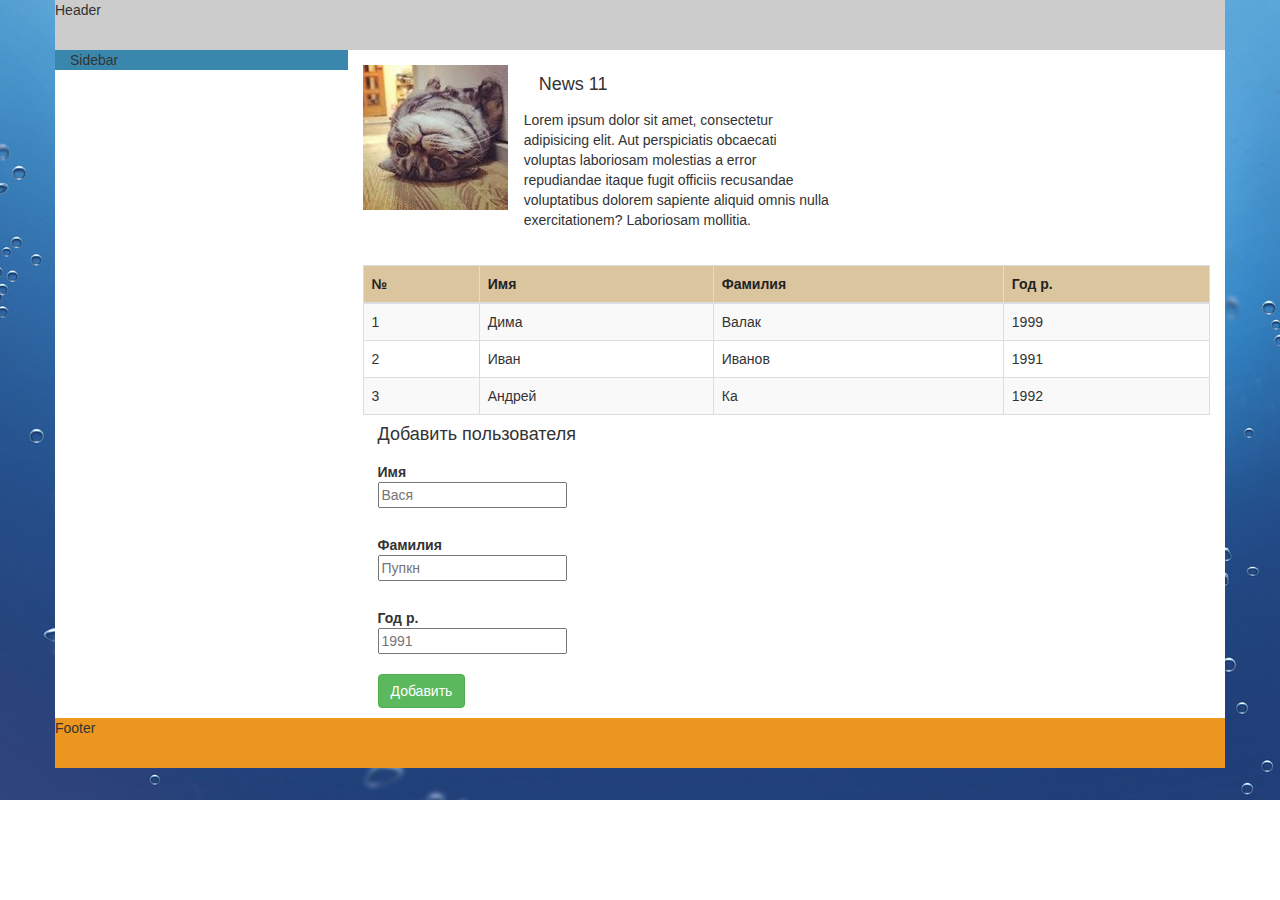
<file: Bootstr_prg/index.html>
<!DOCTYPE html>
<html lang="en">
  <head>
  	<meta charset="UTF-8" />
    <title>Шаблон Bootstrap 101</title>
    <!-- Bootstrap -->
    <link href="css/bootstrap.min.css" rel="stylesheet">
    <link  href="css/mStyle.css" rel="stylesheet"/>
    <script src="js/jquery-2.1.1.min.js"></script>
    <script src="js/bootstrap.min.js"></script>
  </head>
  
  <body>
  	
  	<div class="container col-md-12">
  		
  		<div class="row" id="header">
  			<div class="span12">Header</div>
  		</div>
  		
  		<div class="row" id="content">
  			<div class="span3 col-md-3">Sidebar</div>
	  			<div class="span9 col-md-9">
	  				<div class="row">
	  					<div class="span2 col-md-2"><img src="images/kat1.jpg" alt="kat" class="img-polaroid"/></div>
	  					<span>&nbsp;</span>
	  					<div class="span4 col-md-5">
	  						<h4>News 11</h4>
	  						<p>Lorem ipsum dolor sit amet, consectetur adipisicing elit. Aut perspiciatis obcaecati voluptas laboriosam molestias a error repudiandae itaque fugit officiis recusandae voluptatibus dolorem sapiente aliquid omnis nulla exercitationem? Laboriosam mollitia.</p>
	  						</div>
	  					</div>
	  				<table class="col-md-3 table table-striped table-bordered table-bordered">
	  				<thead>
	  					<tr>
	  						<th><i class="icon-th-list icon-search icon-white"> </i> №</th>
	  						<th><i class="icon-flag icon-white"> </i> Имя</th>
	  						<th><i class="icon-tag icon-white"> </i> Фамилия</th>
	  						<th><i class="icon-calendar icon-white"> </i> Год р.</th>
	  					</tr>
	  				</thead>
	  				<tbody>
	  					<tr>
	  						<td>1</td>
	  						<td>Дима</td>
	  						<td>Валак</td>
	  						<td>1999</td>
	  					</tr>
	  						<td>2</td>
	  						<td>Иван</td>
	  						<td>Иванов</td>
	  						<td>1991</td>
	  					</tr>
	  						<td>3</td>
	  						<td>Андрей</td>
	  						<td>Ка</td>
	  						<td>1992</td>
	  					</tr>
	  				</tbody>
	  			</table>
	  			<h4>Добавить пользователя</h4>
	  			<form class="form-horizontal col-md-5">
					<div class="control-group">
					<label class="control-label" >Имя</label>
						<div class="controls input-append">
							<input type="text" placeholder="Вася" name="name"><span class="add-on"></span>
						</div><br>
					</div>
					<div class="control-group">
					<label class="control-label">Фамилия</label>
						<div class="controls">
							<input type="text" placeholder="Пупкн" name="sname">
						</div><br>
					</div>
				  	<div class="control-group">
				    <label class="control-label">Год р.</label>
					    <div class="controls">
					      <input type="text" placeholder="1991" name="year">
					    </div>
				  	</div>
				  	<div class="control-group">
				    <label class="control-label"></label>
					    <div class="controls">
					      <input type="submit" name="Add" value="Добавить" class="btn btn-success">
					    </div>
				  	</div>
				  	
				</form>
	  			
	  			</div>
	  		<script type="text/javascript" src="js/jquery-2.1.1.min.js">
	  			var maxHeight = 0;
 
					$(".content").each(function(){
					  if ( $(this).height() > maxHeight ) 
					  {
					    maxHeight = $(this).height();
					  }
					});
					 
					$(".content").height(maxHeight);
	  		</script>	
  		</div>
  		<div class="row" id="footer">
  			<div class="span12">Footer</div>
  		</div>
  		
  	</div>
    
    
  </body>
  
</html>
</file>
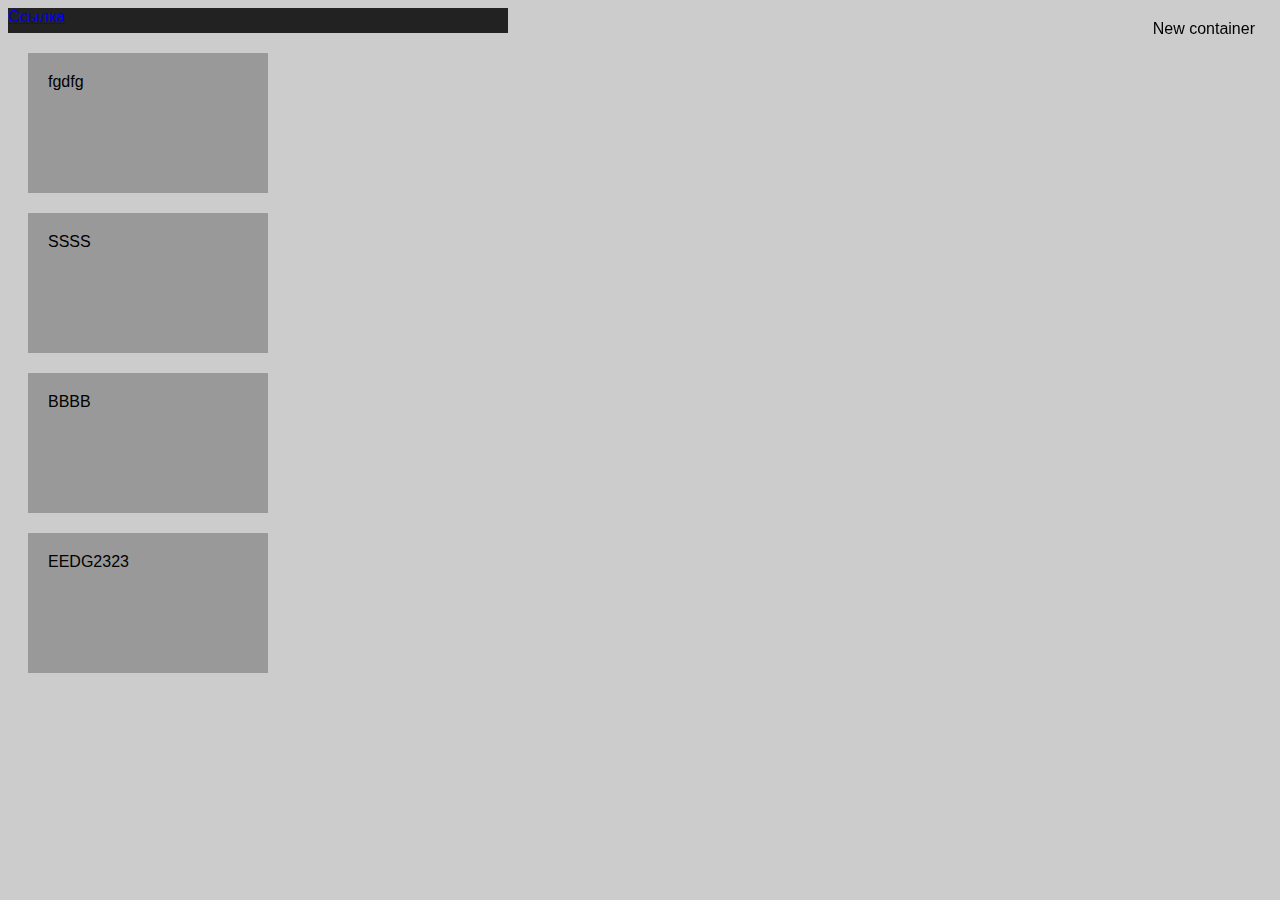
<file: NNNew/index.html>
<!DOCTYPE html>
<meta charset="utf-8">
<body bgcolor = «#888»>
<title>Уроки CSS. Часть 3</title>
<link rel="stylesheet" href="style.css">
	<div class="container-inner">New container</div>
<a href="#">Ссылка</a>
<div class="container">fgdfg</div>
<div class="container">SSSS</div>
<div class="container">BBBB</div>
<div class="container">EEDG2323</div>
</body>
</file>
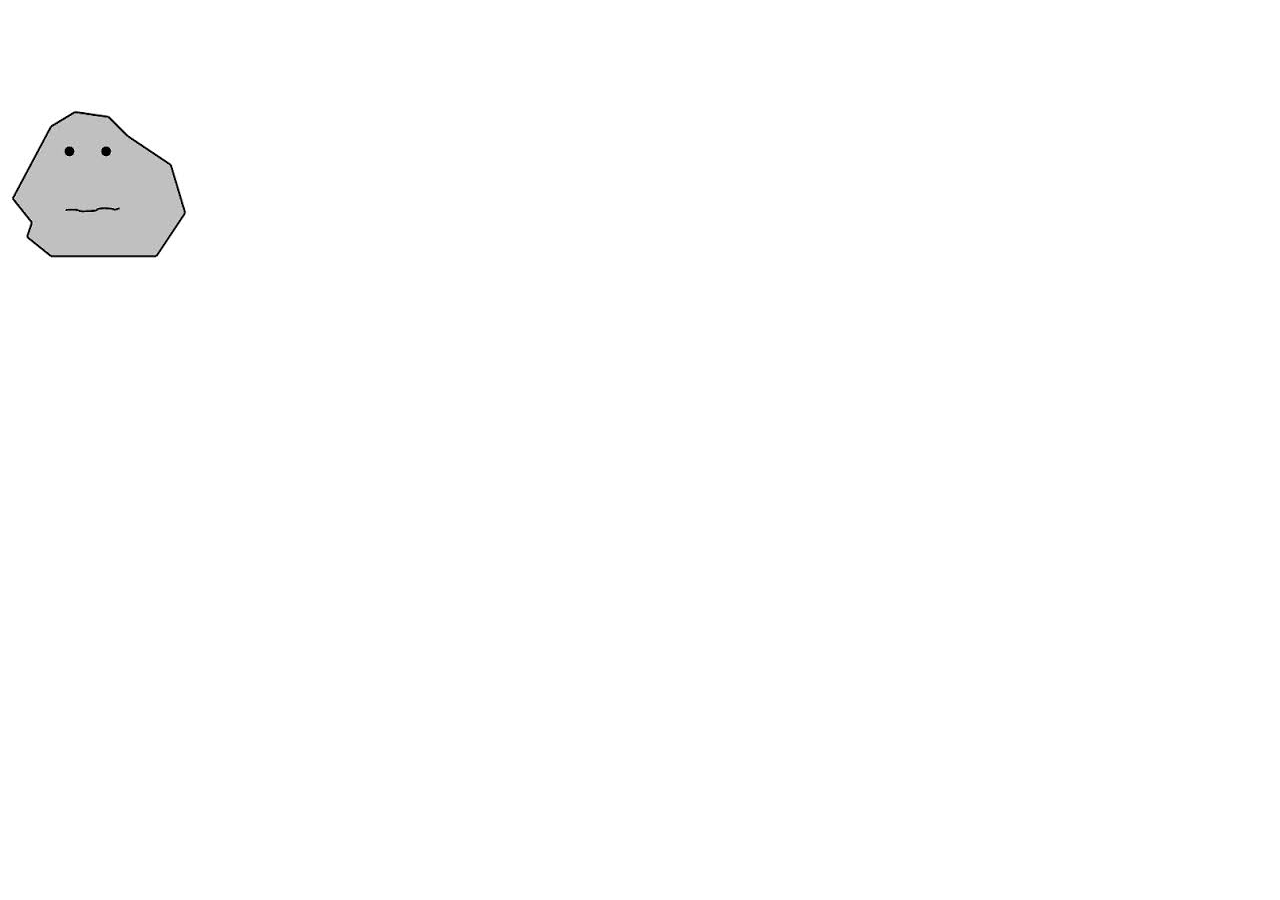
<file: Reilly/reilly_index.html>
<!doctype html>
<html lang="en">
<head>
	<meta charset="UTF-8" />
	<link rel="stylesheet" href="css/reilly_main.css" />
	<title>iRock</title>
	<script type="text/javascript" src="cookie.js"></script>
	<script type="text/javascript">
		function touchRock () {
			var userName = ("How is your name?", "Enter Your Name: ");
			
			if (userName) {
				alert("Nice to meet you, " + userName + ".");
				document.getElementById("rockImg").src = "images/rock_happy.png";
			}
		}
		function resizeRock() {
			document.getElementById("rockImg").style.height = (document.body.clientHeight - 100)*0.9;
		}
		function greetUser() {
			if (navigator.coocieEnabled)
			userName = readCookie("irock_username");
			if (userName)
				alert("Hello " + userName + ", I missed you");
			else
				alert("Hello, I am your pet rock.");
		}
	</script>
	
</head>
<body onload="alert('Hello, I am iRock');""resizeRock();""greetUser();" onresize="resizeRock();">
	
	<div>
		<img src="images/rock.png" alt="Rock" id="rockImg" style="cursor: pointer" onclick="touchRock ()" />
	</div>
	
</body>
</html>
</file>
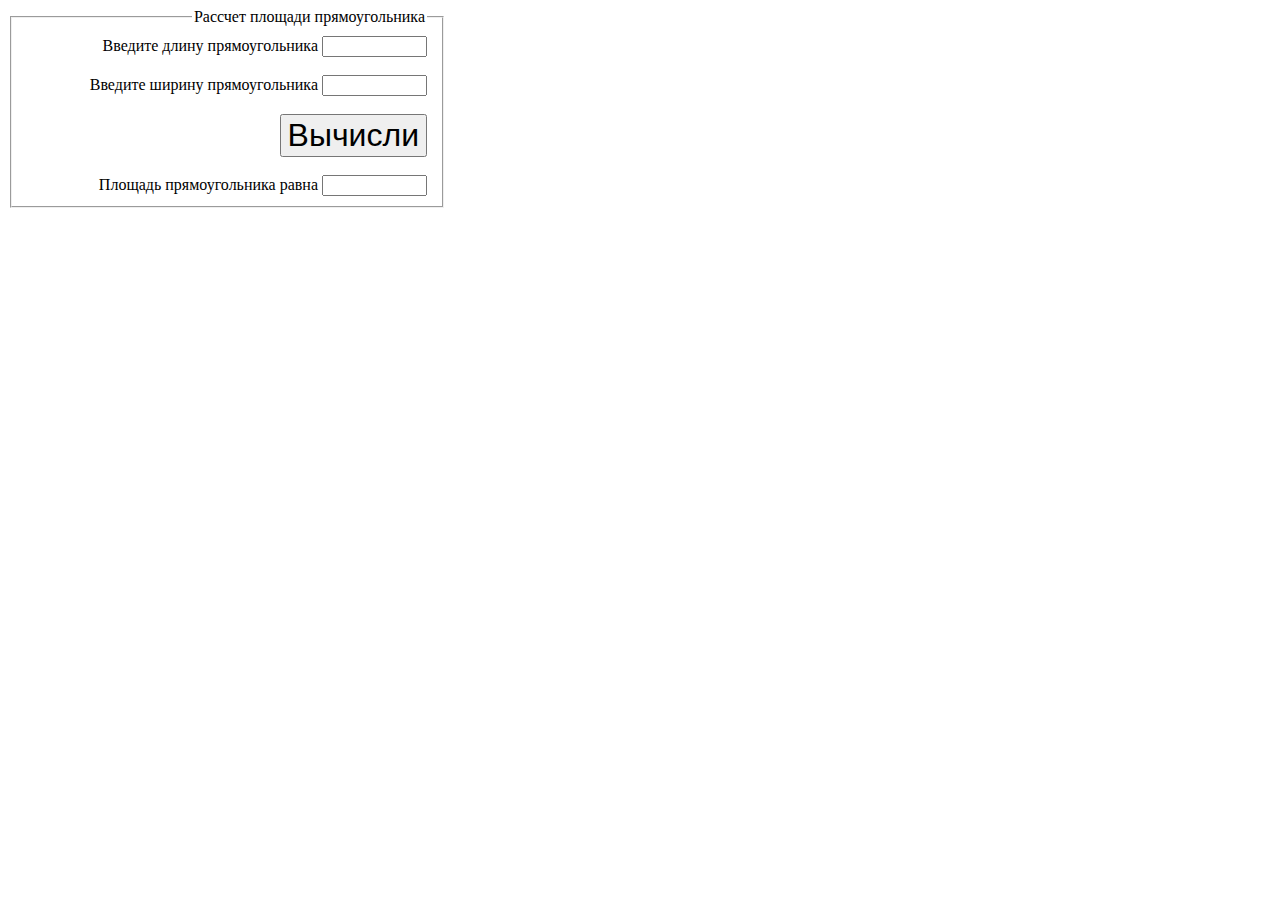
<file: Reilly2/r2index.html>
<!doctype html>
<html lang="en">
<head>
	<meta charset="UTF-8" />
	<title>рассчет площади треугольника</title>
	<link rel="stylesheet" href="css/r2main.css" type="text/css"/>
	<script type="text/javascript" src="script.js"></script>
		
</head>
<body>

<form name="forma1">
	<fieldset>
		<legend>Рассчет площади прямоугольника</legend>
		Введите длину прямоугольника <input type="text" name="t1" size="10" /><br><br>
		Введите ширину прямоугольника <input type="text" name="t2" size="10"/><br><br>
		<input type="button" class="btn" name="button" value="Вычисли" onclick="areaRectangle();"/><br><br>	
		Площадь прямоугольника равна <input type="text" name="res" size="10"/>
	</fieldset>
</form>
	
</body>
</html>
</file>
<file: Bootstr_prg/css/mStyle.css>
body {
	background: url(../images/3109.jpg);
	margin:0 auto;
	background-repeat: repeat-x;
}

#header {
	background: #ccc;
	height: 50px;
}
#content {
	height: auto;
	background: #ffffff;
}
h4 {
	margin: 25px 0 0 15px;
}
.span2 {
	padding: 15px;
}
.span4 p {
	padding: 15px;
}
.span4 h4 {
	padding: 0 0 0 15px;
}
.span3 {
	background: #3A87AD;
	display: block;
	}
.span9 {
	/*background: #B94A48;*/
	}
.table {
	margin: 10px 0;
}
	
.table thead tr {
	background: #DBC59E;
	color: #222222;
}
.form-horizontal {
	margin: 10px 0;
}	
#footer {
	background: #EC971F;
	height: 50px;
}
</file>
<file: NNNew/style.css>
body {
	font: 1em Arial;
	background:#CCCCCC;
}
.container {
	background:#999;
	display:block;
	width:200px;
	height:100px;
	margin:20px;
	padding:20px;
}
.container-inner {
	background:#ccc;
	position:fixed;
	top:20px;
	right:25px;
}

a {
	width:500px;
	height:25px;
	background:#222;
	display:block;
}
</file>
<file: Reilly/css/reilly_main.css>
#rockImg {
	margin-top: 100px;
	text-align: center;
}
</file>
<file: Reilly2/css/r2main.css>
fieldset {
	width: 400px;
	text-align: right;
	padding:10px 15px;
}

.btn {
	font-size:2em;
}
</file>
